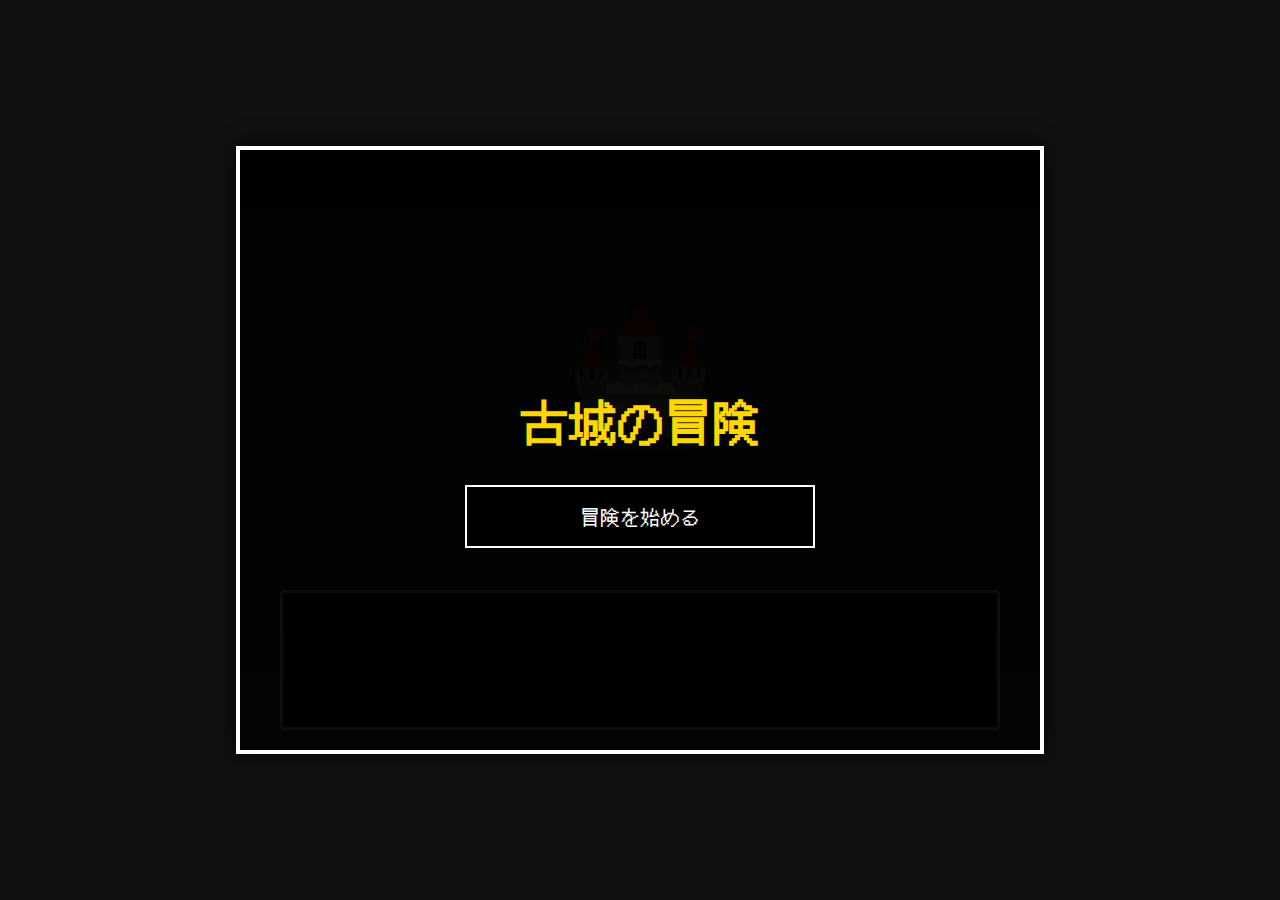
<file: 古城の冒険/index.html>
<!DOCTYPE html>
<html lang="ja">
<head>
    <meta charset="UTF-8">
    <meta name="viewport" content="width=device-width, initial-scale=1.0">
    <title>古城の冒険 - Fanfare Edition</title>
    <link rel="preconnect" href="https://fonts.googleapis.com">
    <link rel="preconnect" href="https://fonts.gstatic.com" crossorigin>
    <link href="https://fonts.googleapis.com/css2?family=DotGothic16&display=swap" rel="stylesheet">
    
    <link rel="stylesheet" href="style.css">
</head>
<body>

    <div id="game-container">
        <div id="start-overlay">
            <h1 style="font-size: 48px; color: var(--accent-color); margin-bottom: 30px;">古城の冒険</h1>
            <button class="choice-btn" onclick="startGame()">冒険を始める</button>
        </div>

        <div id="scene-display">🏰</div>
        <div id="choices-container" class="hidden"></div>
        <div id="message-box" onclick="handleMessageClick()">
            <span id="text-content"></span>
            <span id="next-cursor" class="hidden">▼</span>
        </div>
    </div>

    <script src="script.js"></script>
</body>
</html>
</file>
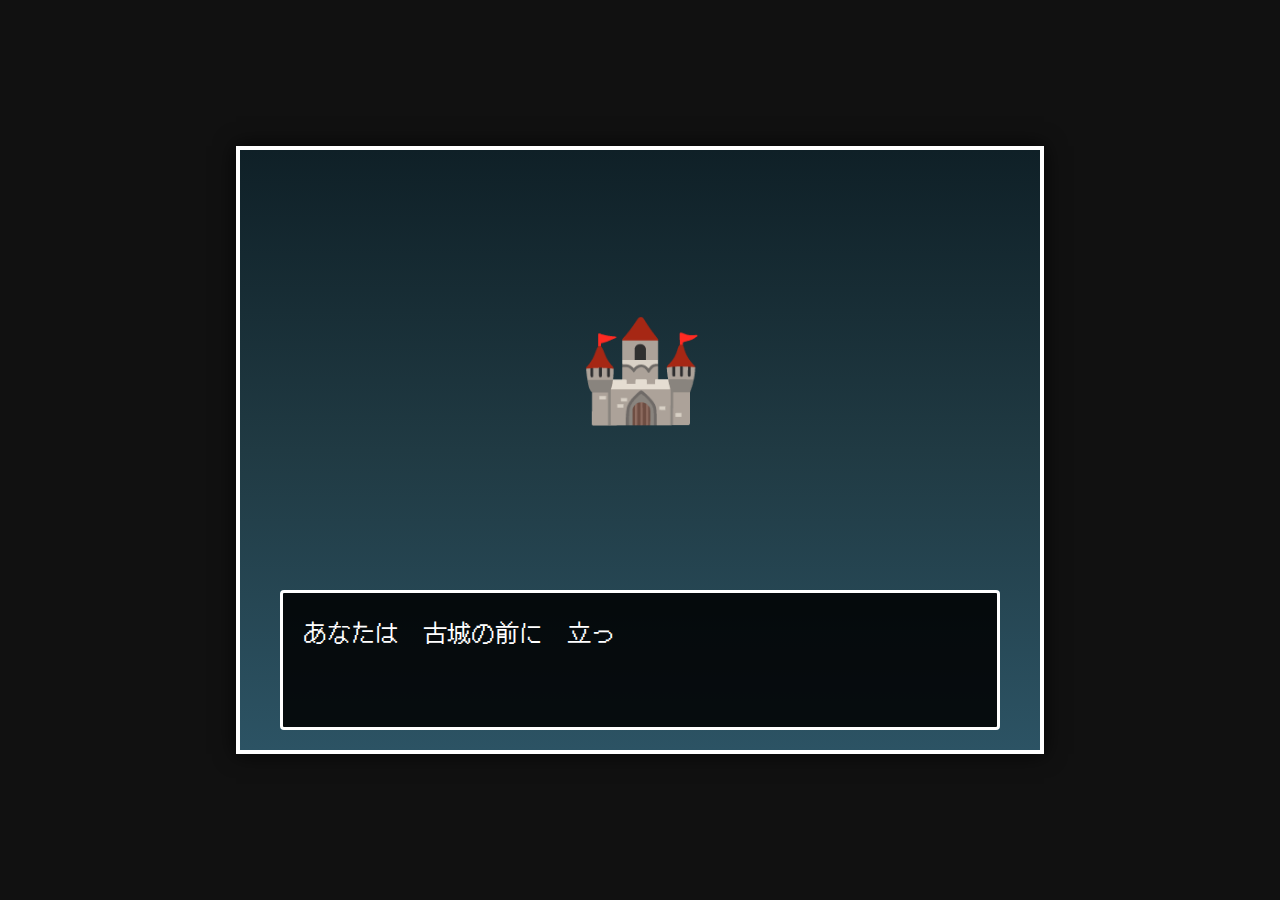
<file: rpg_game4.html>
<!DOCTYPE html>
<html lang="ja">
<head>
    <meta charset="UTF-8">
    <meta name="viewport" content="width=device-width, initial-scale=1.0">
    <title>Web RPG Engine</title>
    <link rel="preconnect" href="https://fonts.googleapis.com">
    <link rel="preconnect" href="https://fonts.gstatic.com" crossorigin>
    <link href="https://fonts.googleapis.com/css2?family=DotGothic16&display=swap" rel="stylesheet">

    <style>
        /* --- CSS スタイル設定 --- */
        :root {
            --bg-color: #202020;
            --box-bg: #000000;
            --border-color: #ffffff;
            --text-color: #ffffff;
            --accent-color: #ffd700;
        }

        body {
            margin: 0;
            padding: 0;
            background-color: #111;
            font-family: 'DotGothic16', sans-serif;
            color: var(--text-color);
            display: flex;
            justify-content: center;
            align-items: center;
            height: 100vh;
            user-select: none; /* テキスト選択禁止 */
        }

        #game-container {
            width: 800px;
            height: 600px;
            background: linear-gradient(to bottom, #0f2027, #203a43, #2c5364);
            position: relative;
            border: 4px solid var(--border-color);
            box-shadow: 0 0 20px rgba(0,0,0,0.8);
            overflow: hidden;
        }

        #scene-display {
            width: 100%;
            height: 70%;
            display: flex;
            justify-content: center;
            align-items: center;
            font-size: 100px;
        }

        #message-box {
            position: absolute;
            bottom: 20px;
            left: 50%;
            transform: translateX(-50%);
            width: 90%;
            height: 140px;
            background-color: rgba(0, 0, 0, 0.85);
            border: 3px solid var(--border-color);
            border-radius: 4px;
            padding: 20px;
            box-sizing: border-box;
            font-size: 24px;
            line-height: 1.6;
            cursor: pointer;
        }

        .cursor-blink {
            display: inline-block;
            animation: blink 1s step-end infinite;
            color: var(--accent-color);
            margin-left: 5px;
        }

        @keyframes blink {
            0%, 100% { opacity: 1; }
            50% { opacity: 0; }
        }

        #choices-container {
            position: absolute;
            top: 40%;
            left: 50%;
            transform: translate(-50%, -50%);
            display: flex;
            flex-direction: column;
            gap: 15px;
            z-index: 10;
        }

        .choice-btn {
            background-color: rgba(0, 0, 0, 0.9);
            color: var(--text-color);
            border: 2px solid var(--border-color);
            padding: 15px 40px;
            font-size: 20px;
            font-family: 'DotGothic16', sans-serif;
            cursor: pointer;
            transition: all 0.2s;
            text-align: left;
            min-width: 300px;
        }

        .choice-btn:hover {
            background-color: var(--border-color);
            color: var(--box-bg);
            transform: scale(1.05);
        }

        .hidden {
            display: none !important;
        }
    </style>
</head>
<body>

    <div id="game-container">
        <div id="scene-display">🏰</div>
        <div id="choices-container" class="hidden"></div>
        <div id="message-box" onclick="handleMessageClick()">
            <span id="text-content"></span>
            <span id="next-cursor" class="hidden">▼</span>
        </div>
    </div>

    <script>
        // --- シナリオデータ ---
        const scenario = {
            "start": {
                text: "あなたは　古城の前に　立っている。\n重厚な扉が　閉ざされているようだ。",
                choices: [
                    { text: "扉をノックする", next: "scene_knock" },
                    { text: "周囲を調べる", next: "scene_search" }
                ]
            },
            "scene_knock": {
                text: "コンコン……。\n\n中から　誰かの気配がする。",
                choices: [
                    { text: "「誰かいますか？」と叫ぶ", next: "scene_shout" },
                    { text: "逃げ出す", next: "scene_run" }
                ]
            },
            "scene_search": {
                text: "足元に　鍵が落ちていた！\nこれで扉が　開くかもしれない。",
                choices: [
                    { text: "鍵を使って開ける", next: "scene_open" },
                    { text: "見なかったことにして帰る", next: "scene_run" }
                ]
            },
            "scene_shout": {
                text: "「うるさいぞ！」\n古城から怒った衛兵が　飛び出してきた！",
                choices: [
                    { text: "斬りかかる", next: "scene_slash" },
                    { text: "謝ってこの場を去る", next: "scene_goodbye" }
                ]
            },
            "scene_run": {
                text: "あなたは　全力で　逃げ出した。\n君子危うきに近寄らず、だ。\n\n(GAME OVER - リロードして再挑戦)",
                choices: []
            },
            "scene_open": {
                text: "ガチャリ。\n扉が開いた。\nあなたの冒険は　ここから始まる……！\n\n(TO BE CONTINUED)",
                choices: []
            },
            "scene_slash": {
                text: "あなたは　衛兵に斬りかかった。\nしかし、負けた、あなたの旅は終わってしまった！\n\n(GAME OVER - リロードして再挑戦)",
                choices: []
            },
            "scene_goodbye": {
                text: "あなたは　全力で　謝った。\n60°に及ぶ土下座によって許された。\n\n(END - リロードして再挑戦)",
                choices: []
            }
        };

        // --- 変数定義 ---
        let currentSceneId = "start";
        let isTyping = false;
        let typingInterval;
        let fullText = "";
        
        const textElement = document.getElementById("text-content");
        const cursorElement = document.getElementById("next-cursor");
        const choicesContainer = document.getElementById("choices-container");
        const sceneDisplay = document.getElementById("scene-display");

        // --- ゲーム開始 ---
        window.onload = () => {
            loadScene("start");
        };

        // --- シナリオ読み込み関数 ---
        function loadScene(sceneId) {
            currentSceneId = sceneId;
            const sceneData = scenario[sceneId];

            textElement.innerHTML = "";
            cursorElement.classList.add("hidden");
            choicesContainer.classList.add("hidden");
            choicesContainer.innerHTML = ""; 

            fullText = sceneData.text;
            startTypewriter(fullText, () => {
                showChoices(sceneData.choices);
            });
        }

        // --- タイプライター演出関数 ---
        function startTypewriter(text, callback) {
            isTyping = true;
            let index = 0;
            textElement.innerHTML = "";

            typingInterval = setInterval(() => {
                if (index < text.length) {
                    const char = text.charAt(index);
                    if (char === "\n") {
                        textElement.innerHTML += "<br>";
                    } else {
                        textElement.innerHTML += char;
                    }
                    index++;
                } else {
                    finishTyping(callback);
                }
            }, 50);
        }

        // --- タイピング強制終了（スキップ） ---
        function finishTyping(callback) {
            clearInterval(typingInterval);
            textElement.innerHTML = fullText.replace(/\n/g, "<br>");
            isTyping = false;

            if (scenario[currentSceneId].choices && scenario[currentSceneId].choices.length > 0) {
                cursorElement.classList.remove("hidden");
                cursorElement.classList.add("cursor-blink");
            }

            if (callback) callback();
        }

        // --- クリック時の挙動制御 ---
        function handleMessageClick() {
            if (isTyping) {
                const sceneData = scenario[currentSceneId];
                finishTyping(() => {
                    showChoices(sceneData.choices);
                });
            }
        }

        // --- 選択肢の表示 ---
        function showChoices(choices) {
            if (!choices || choices.length === 0) return;
            
            setTimeout(() => {
                choicesContainer.classList.remove("hidden");
                choices.forEach(choice => {
                    const button = document.createElement("button");
                    button.innerText = choice.text;
                    button.className = "choice-btn";
                    button.onclick = (e) => {
                        e.stopPropagation();
                        loadScene(choice.next);
                    };
                    choicesContainer.appendChild(button);
                });
            }, 200);
        }
    </script>
</body>
</html>
</file>
<file: 古城の冒険/style.css>
:root {
    --bg-color: #202020;
    --box-bg: #000000;
    --border-color: #ffffff;
    --text-color: #ffffff;
    --accent-color: #ffd700;
}

body {
    margin: 0;
    padding: 0;
    background-color: #111;
    font-family: 'DotGothic16', sans-serif;
    color: var(--text-color);
    display: flex;
    justify-content: center;
    align-items: center;
    height: 100vh;
    user-select: none;
}

#game-container {
    width: 800px;
    height: 600px;
    background: linear-gradient(to bottom, #0f2027, #203a43, #2c5364);
    position: relative;
    border: 4px solid var(--border-color);
    box-shadow: 0 0 20px rgba(0,0,0,0.8);
    overflow: hidden;
}

#scene-display {
    width: 100%;
    height: 70%;
    display: flex;
    justify-content: center;
    align-items: center;
    font-size: 120px;
    text-shadow: 0 0 20px rgba(255,255,255,0.3);
}

#message-box {
    position: absolute;
    bottom: 20px;
    left: 50%;
    transform: translateX(-50%);
    width: 90%;
    height: 140px;
    background-color: rgba(0, 0, 0, 0.85);
    border: 3px solid var(--border-color);
    border-radius: 4px;
    padding: 20px;
    box-sizing: border-box;
    font-size: 24px;
    line-height: 1.6;
    cursor: pointer;
}

.cursor-blink {
    display: inline-block;
    animation: blink 1s step-end infinite;
    color: var(--accent-color);
    margin-left: 5px;
}

@keyframes blink {
    0%, 100% { opacity: 1; }
    50% { opacity: 0; }
}

#choices-container {
    position: absolute;
    top: 40%;
    left: 50%;
    transform: translate(-50%, -50%);
    display: flex;
    flex-direction: column;
    gap: 15px;
    z-index: 10;
}

.choice-btn {
    background-color: rgba(0, 0, 0, 0.9);
    color: var(--text-color);
    border: 2px solid var(--border-color);
    padding: 15px 40px;
    font-size: 20px;
    font-family: 'DotGothic16', sans-serif;
    cursor: pointer;
    transition: all 0.2s;
    text-align: center;
    min-width: 350px;
}

.choice-btn:hover {
    background-color: var(--border-color);
    color: var(--box-bg);
    transform: scale(1.05);
}

#start-overlay {
    position: absolute;
    top: 0; left: 0; width: 100%; height: 100%;
    background-color: rgba(0,0,0,0.95);
    display: flex;
    flex-direction: column;
    justify-content: center;
    align-items: center;
    z-index: 100;
}

.hidden { display: none !important; }
</file>
